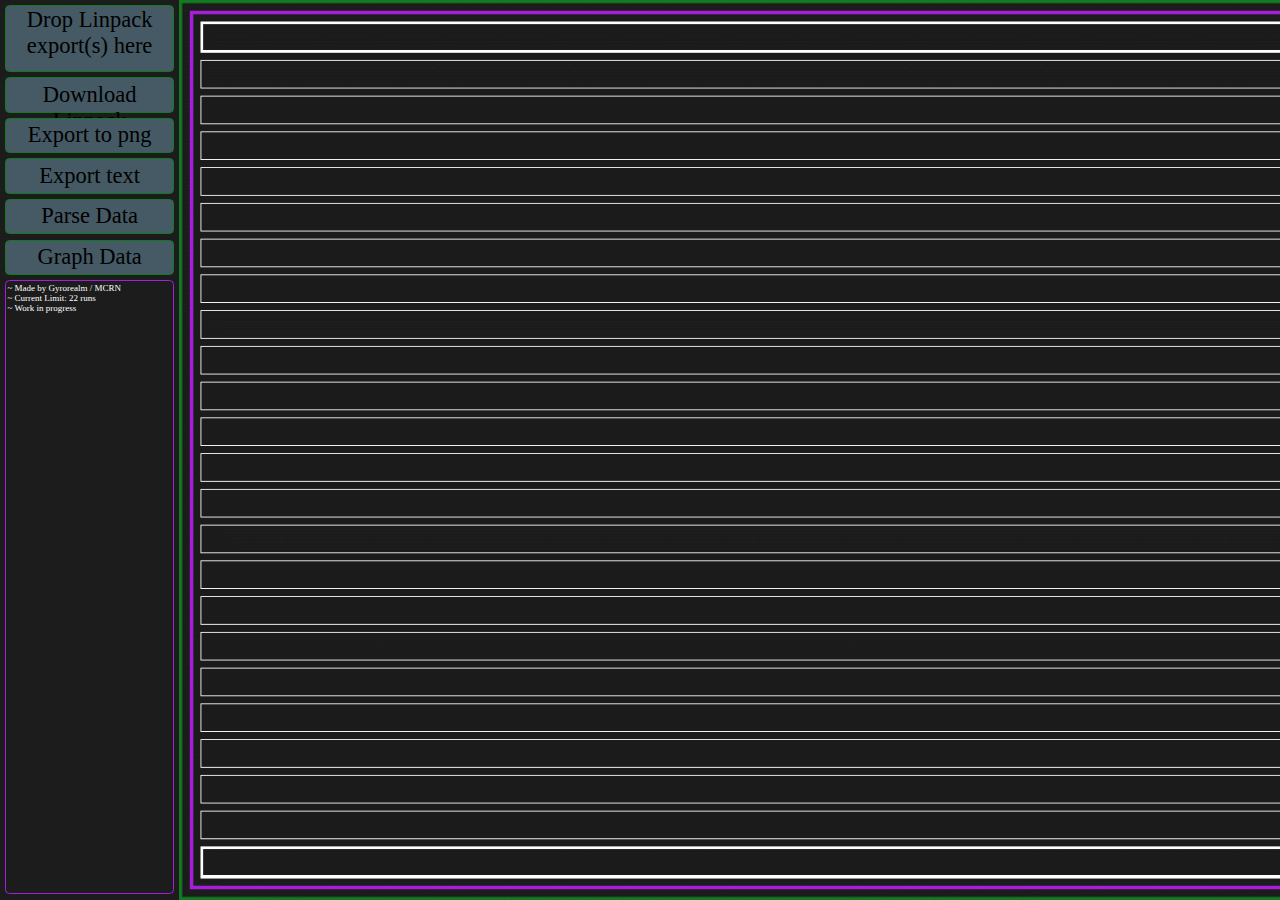
<file: index.html>
<!DOCTYPE html>
	<head>
		<title>Linpack Analysis</title>
  
		<link rel="icon" type="image/png" href="icon.png">
  
		<link rel="stylesheet" href="style.css">
  
		
	</head>


	<canvas id="canvas"></canvas>

	<body>
  
				<div id="input_container"> 
			<a id="drop_button" for="drop_zone" ondrop="dropHandler(event);" ondragover="dragOverHandler(event);">Drop Linpack export(s) here</a>
			<a id="button_label" name="bored_button" href="https://github.com/BoringBoredom/Linpack-Extended/archive/refs/heads/master.zip" class="button">Download Linpack</a>
			<a id="button_label" name="image_button" onclick="export_image();">Export to png</a>
			<a name="text_button" id="button_label" onclick="export_text();">Export text</a>
			<a id="button_label" name="parse_button" onclick="parse();">Parse Data</a>
			<a id="button_label" name="graph_button" onclick="graph();">Graph Data</a>
			<a id="text_output" style="overflow:auto">~ Made by Gyrorealm / MCRN<br>~ Current Limit: 22 runs<br>~ Work in progress</a>
		</div>
	</body>
	<img id="image" src="3.png">
	<script src="script.js"></script>

</html>
</file>
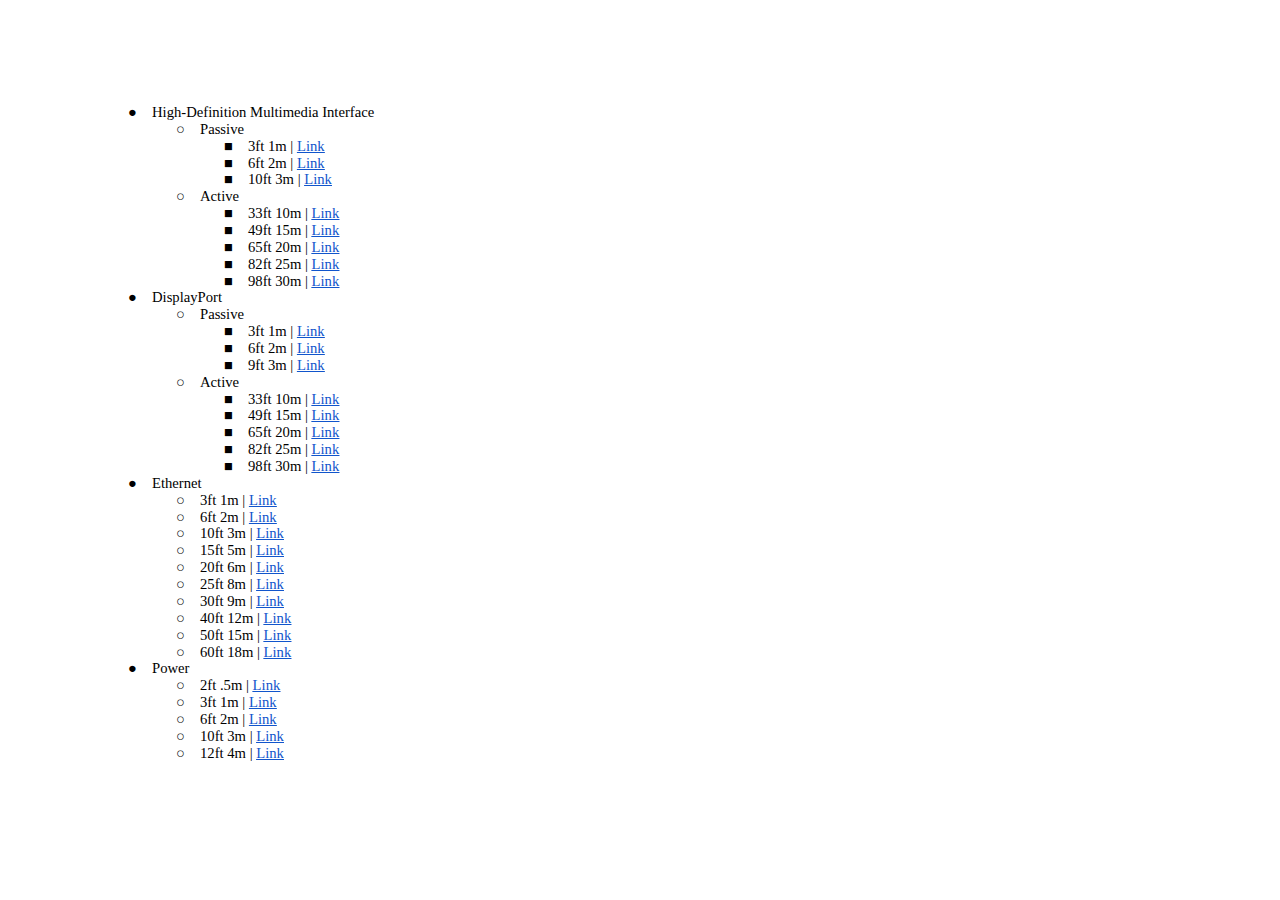
<file: cables/index.html>
<html><head><meta content="text/html; charset=UTF-8" http-equiv="content-type"><style type="text/css">@import url('https://themes.googleusercontent.com/fonts/css?kit=IR-TKR5KW-UzfYZ4vtcQNg');ul.lst-kix_7iy6ckob195a-0{list-style-type:none}.lst-kix_7iy6ckob195a-2>li:before{content:"\0025a0  "}ul.lst-kix_7iy6ckob195a-2{list-style-type:none}ul.lst-kix_7iy6ckob195a-1{list-style-type:none}.lst-kix_7iy6ckob195a-3>li:before{content:"\0025cf  "}li.li-bullet-0:before{margin-left:-18pt;white-space:nowrap;display:inline-block;min-width:18pt}.lst-kix_7iy6ckob195a-4>li:before{content:"\0025cb  "}.lst-kix_7iy6ckob195a-5>li:before{content:"\0025a0  "}.lst-kix_7iy6ckob195a-7>li:before{content:"\0025cb  "}.lst-kix_7iy6ckob195a-6>li:before{content:"\0025cf  "}ul.lst-kix_7iy6ckob195a-4{list-style-type:none}ul.lst-kix_7iy6ckob195a-3{list-style-type:none}ul.lst-kix_7iy6ckob195a-6{list-style-type:none}ul.lst-kix_7iy6ckob195a-5{list-style-type:none}.lst-kix_7iy6ckob195a-1>li:before{content:"\0025cb  "}ul.lst-kix_7iy6ckob195a-8{list-style-type:none}ul.lst-kix_7iy6ckob195a-7{list-style-type:none}.lst-kix_7iy6ckob195a-0>li:before{content:"\0025cf  "}.lst-kix_7iy6ckob195a-8>li:before{content:"\0025a0  "}ol{margin:0;padding:0}table td,table th{padding:0}.c7{margin-left:36pt;padding-top:0pt;padding-left:0pt;padding-bottom:0pt;line-height:1.15;orphans:2;widows:2;text-align:left}.c6{margin-left:108pt;padding-top:0pt;padding-left:0pt;padding-bottom:0pt;line-height:1.15;orphans:2;widows:2;text-align:left}.c3{margin-left:72pt;padding-top:0pt;padding-left:0pt;padding-bottom:0pt;line-height:1.15;orphans:2;widows:2;text-align:left}.c0{-webkit-text-decoration-skip:none;color:#1155cc;font-weight:400;text-decoration:underline;text-decoration-skip-ink:none;font-family:"Work Sans"}.c2{color:#000000;text-decoration:none;vertical-align:baseline;font-size:11pt;font-style:normal}.c8{background-color:#ffffff;max-width:468pt;padding:72pt 72pt 72pt 72pt}.c1{font-weight:400;font-family:"Work Sans"}.c5{color:inherit;text-decoration:inherit}.c4{padding:0;margin:0}.title{padding-top:0pt;color:#000000;font-size:26pt;padding-bottom:3pt;font-family:"Arial";line-height:1.15;page-break-after:avoid;orphans:2;widows:2;text-align:left}.subtitle{padding-top:0pt;color:#666666;font-size:15pt;padding-bottom:16pt;font-family:"Arial";line-height:1.15;page-break-after:avoid;orphans:2;widows:2;text-align:left}li{color:#000000;font-size:11pt;font-family:"Arial"}p{margin:0;color:#000000;font-size:11pt;font-family:"Arial"}h1{padding-top:20pt;color:#000000;font-size:20pt;padding-bottom:6pt;font-family:"Arial";line-height:1.15;page-break-after:avoid;orphans:2;widows:2;text-align:left}h2{padding-top:18pt;color:#000000;font-size:16pt;padding-bottom:6pt;font-family:"Arial";line-height:1.15;page-break-after:avoid;orphans:2;widows:2;text-align:left}h3{padding-top:16pt;color:#434343;font-size:14pt;padding-bottom:4pt;font-family:"Arial";line-height:1.15;page-break-after:avoid;orphans:2;widows:2;text-align:left}h4{padding-top:14pt;color:#666666;font-size:12pt;padding-bottom:4pt;font-family:"Arial";line-height:1.15;page-break-after:avoid;orphans:2;widows:2;text-align:left}h5{padding-top:12pt;color:#666666;font-size:11pt;padding-bottom:4pt;font-family:"Arial";line-height:1.15;page-break-after:avoid;orphans:2;widows:2;text-align:left}h6{padding-top:12pt;color:#666666;font-size:11pt;padding-bottom:4pt;font-family:"Arial";line-height:1.15;page-break-after:avoid;font-style:italic;orphans:2;widows:2;text-align:left}</style></head><body class="c8"><ul class="c4 lst-kix_7iy6ckob195a-0 start"><li class="c7 li-bullet-0"><span class="c2 c1">High-Definition Multimedia Interface</span></li></ul><ul class="c4 lst-kix_7iy6ckob195a-1 start"><li class="c3 li-bullet-0"><span class="c2 c1">Passive</span></li></ul><ul class="c4 lst-kix_7iy6ckob195a-2 start"><li class="c6 li-bullet-0"><span class="c1">3ft 1m | </span><span class="c0"><a class="c5" href="https://www.google.com/url?q=https://www.tripplite.com/ultra-high-speed-hdmi-2.1-cable-8k-60hz-48-gbps-dynamic-hdr-4-4-4-hdcp-2.2-male-to-male-black-3ft~P5680038K6&amp;sa=D&amp;source=editors&amp;ust=1653069830370786&amp;usg=AOvVaw0xaJVLQflwK1dzpxPZgVmJ">Link</a></span></li><li class="c6 li-bullet-0"><span class="c1">6ft 2m | </span><span class="c0"><a class="c5" href="https://www.google.com/url?q=https://www.tripplite.com/ultra-high-speed-hdmi-2.1-cable-8k-60hz-48gbps-dynamic-hdr-4-4-4-hdcp-2.2-male-to-male-black-6ft~P5680068K6&amp;sa=D&amp;source=editors&amp;ust=1653069830371540&amp;usg=AOvVaw0o6T9BBWIVo_gNuSmG6onw">Link</a></span></li><li class="c6 li-bullet-0"><span class="c1">10ft 3m | </span><span class="c0"><a class="c5" href="https://www.google.com/url?q=https://www.tripplite.com/ultra-high-speed-hdmi-2.1-cable-8k-60hz-48gbps-dynamic-hdr-4-4-4-hdcp-2.2-male-to-male-black-10ft~P5680108K6&amp;sa=D&amp;source=editors&amp;ust=1653069830372137&amp;usg=AOvVaw2fTqwLGxZPcZZW5L72Bwui">Link</a></span></li></ul><ul class="c4 lst-kix_7iy6ckob195a-1"><li class="c3 li-bullet-0"><span class="c2 c1">Active</span></li></ul><ul class="c4 lst-kix_7iy6ckob195a-2 start"><li class="c6 li-bullet-0"><span class="c1">33ft 10m | </span><span class="c0"><a class="c5" href="https://www.google.com/url?q=https://www.tripplite.com/ultra-high-speed-hdmi-fiber-active-optical-cable-aoc-8k-60hz-48gbps-plenum-rated-hdr-10m-33ft~P568F10M8K6&amp;sa=D&amp;source=editors&amp;ust=1653069830372795&amp;usg=AOvVaw1Xm8pGy445uwAFHkkXMXNG">Link</a></span></li><li class="c6 li-bullet-0"><span class="c1">49ft 15m | </span><span class="c0"><a class="c5" href="https://www.google.com/url?q=https://www.tripplite.com/ultra-high-speed-hdmi-fiber-active-optical-cable-aoc-8k-60hz-48gbps-plenum-rated-hdr-15m-50ft~P568F15M8K6&amp;sa=D&amp;source=editors&amp;ust=1653069830373215&amp;usg=AOvVaw1FSyroAsr7hnmwzynPlYi4">Link</a></span></li><li class="c6 li-bullet-0"><span class="c1">65ft 20m | </span><span class="c0"><a class="c5" href="https://www.google.com/url?q=https://www.tripplite.com/ultra-high-speed-hdmi-fiber-active-optical-cable-aoc-8k-60hz-48gbps-plenum-rated-hdr-20m-65ft~P568F20M8K6&amp;sa=D&amp;source=editors&amp;ust=1653069830373633&amp;usg=AOvVaw3aDE7pzlh817Vj-WXxD9zx">Link</a></span></li><li class="c6 li-bullet-0"><span class="c1">82ft 25m | </span><span class="c0"><a class="c5" href="https://www.google.com/url?q=https://www.tripplite.com/ultra-high-speed-hdmi-fiber-active-optical-cable-aoc-8k-60hz-48gbps-plenum-rated-hdr-25m-82ft~P568F25M8K6&amp;sa=D&amp;source=editors&amp;ust=1653069830374027&amp;usg=AOvVaw3hAOUhqoh2l7JUV6g7FSvz">Link</a></span></li><li class="c6 li-bullet-0"><span class="c1">98ft 30m | </span><span class="c0"><a class="c5" href="https://www.google.com/url?q=https://www.tripplite.com/ultra-high-speed-hdmi-fiber-active-optical-cable-aoc-8k-60hz-48gbps-plenum-rated-hdr-30m-98ft~P568F30M8K6&amp;sa=D&amp;source=editors&amp;ust=1653069830374537&amp;usg=AOvVaw1f252xjvOxEoVipAoUe-HN">Link</a></span></li></ul><ul class="c4 lst-kix_7iy6ckob195a-0"><li class="c7 li-bullet-0"><span class="c2 c1">DisplayPort</span></li></ul><ul class="c4 lst-kix_7iy6ckob195a-1 start"><li class="c3 li-bullet-0"><span class="c2 c1">Passive</span></li></ul><ul class="c4 lst-kix_7iy6ckob195a-2 start"><li class="c6 li-bullet-0"><span class="c1">3ft 1m | </span><span class="c0"><a class="c5" href="https://www.google.com/url?q=https://www.tripplite.com/displayport-1.4-cable-8k-uhd-60hz-hdr-hbr3-hdcp-2.2-4:4:4-bt-2020-male-to-male-black-3ft~P5800038K6&amp;sa=D&amp;source=editors&amp;ust=1653069830375189&amp;usg=AOvVaw20-548TiGShzCkTnj8LlFu">Link</a></span></li><li class="c6 li-bullet-0"><span class="c1">6ft 2m | </span><span class="c0"><a class="c5" href="https://www.google.com/url?q=https://www.tripplite.com/displayport-1.4-cable-8k-uhd-60hz-hdr-hbr3-hdcp-2.2-4:4:4-bt-2020-male-to-male-black-6ft~P5800068K6&amp;sa=D&amp;source=editors&amp;ust=1653069830375700&amp;usg=AOvVaw1M9k-fIgkFYIe-QapRn_hm">Link</a></span></li><li class="c6 li-bullet-0"><span class="c1">9ft 3m | </span><span class="c0"><a class="c5" href="https://www.google.com/url?q=https://www.tripplite.com/displayport-1.4-cable-8k-uhd-60hz-hdr-hbr3-hdcp-2.2-4:4:4-bt.2020-male-to-male-black-9ft~P5800098K6&amp;sa=D&amp;source=editors&amp;ust=1653069830376103&amp;usg=AOvVaw05daK0XlMwtaLr0WrY_TBY">Link</a></span></li></ul><ul class="c4 lst-kix_7iy6ckob195a-1"><li class="c3 li-bullet-0"><span class="c2 c1">Active</span></li></ul><ul class="c4 lst-kix_7iy6ckob195a-2 start"><li class="c6 li-bullet-0"><span class="c1">33ft 10m | </span><span class="c0"><a class="c5" href="https://www.google.com/url?q=https://www.tripplite.com/displayport-fiber-active-optical-cable-8k-hdr-in-wall-rated-10-m~P580F310M8K6&amp;sa=D&amp;source=editors&amp;ust=1653069830376621&amp;usg=AOvVaw3QTxuMMtJyBvAQ7fen_sqi">Link</a></span></li><li class="c6 li-bullet-0"><span class="c1">49ft 15m | </span><span class="c0"><a class="c5" href="https://www.google.com/url?q=https://www.tripplite.com/displayport-fiber-active-optical-cable-8k-hdr-in-wall-rated-15-m~P580F315M8K6&amp;sa=D&amp;source=editors&amp;ust=1653069830377057&amp;usg=AOvVaw3bBGCwsxOPVfTl1u4s2qtj">Link</a></span></li><li class="c6 li-bullet-0"><span class="c1">65ft 20m | </span><span class="c0"><a class="c5" href="https://www.google.com/url?q=https://www.tripplite.com/displayport-fiber-active-optical-cable-8k-hdr-in-wall-rated-20-m~P580F320M8K6&amp;sa=D&amp;source=editors&amp;ust=1653069830377554&amp;usg=AOvVaw0nS0oPFLHs9u0cawIqAVMH">Link</a></span></li><li class="c6 li-bullet-0"><span class="c1">82ft 25m | </span><span class="c0"><a class="c5" href="https://www.google.com/url?q=https://www.tripplite.com/displayport-fiber-active-optical-cable-8k-hdr-in-wall-rated-25-m~P580F325M8K6&amp;sa=D&amp;source=editors&amp;ust=1653069830377994&amp;usg=AOvVaw34hlErsk2ZJfSDDmzzcnwr">Link</a></span></li><li class="c6 li-bullet-0"><span class="c1">98ft 30m | </span><span class="c0"><a class="c5" href="https://www.google.com/url?q=https://www.tripplite.com/displayport-fiber-active-optical-cable-8k-hdr-in-wall-rated-30-m~P580F330M8K6&amp;sa=D&amp;source=editors&amp;ust=1653069830378450&amp;usg=AOvVaw2x-doicNYcU1yL00-83A8V">Link</a></span></li></ul><ul class="c4 lst-kix_7iy6ckob195a-0"><li class="c7 li-bullet-0"><span class="c2 c1">Ethernet</span></li></ul><ul class="c4 lst-kix_7iy6ckob195a-1 start"><li class="c3 li-bullet-0"><span class="c1">3ft 1m | </span><span class="c0"><a class="c5" href="https://www.google.com/url?q=https://www.tripplite.com/cat8-25g-40g-certified-snagless-s-ftp-network-patch-cable-rj45-male-to-male-poe-white-3ft~N272003WH&amp;sa=D&amp;source=editors&amp;ust=1653069830379110&amp;usg=AOvVaw33lzmNFxSvv16DexgjHnMO">Link</a></span></li><li class="c3 li-bullet-0"><span class="c1">6ft 2m | </span><span class="c0"><a class="c5" href="https://www.google.com/url?q=https://www.tripplite.com/cat8-40-gbps-shielded-s-ftp-snagless-patch-cable-white-rj45-male-to-male-6ft~N272006WH&amp;sa=D&amp;source=editors&amp;ust=1653069830379680&amp;usg=AOvVaw3ZuncZmeVVM766JVV3KfLX">Link</a></span></li><li class="c3 li-bullet-0"><span class="c1">10ft 3m | </span><span class="c0"><a class="c5" href="https://www.google.com/url?q=https://www.tripplite.com/cat8-40-gbps-shielded-s-ftp-snagless-patch-cable-white-rj45-male-to-male-10ft~N272010WH&amp;sa=D&amp;source=editors&amp;ust=1653069830380257&amp;usg=AOvVaw2WHK1US0NCVBuDbykpY7GA">Link</a></span></li><li class="c3 li-bullet-0"><span class="c1">15ft 5m | </span><span class="c0"><a class="c5" href="https://www.google.com/url?q=https://www.tripplite.com/cat8-25g-40g-certified-snagless-s-ftp-network-patch-cable-rj45-male-to-male-poe-white-15ft~N272015WH&amp;sa=D&amp;source=editors&amp;ust=1653069830380715&amp;usg=AOvVaw2ywADu4CCI8lnDawaZ8GsZ">Link</a></span></li><li class="c3 li-bullet-0"><span class="c1">20ft 6m | </span><span class="c0"><a class="c5" href="https://www.google.com/url?q=https://www.tripplite.com/cat8-25g-40g-certified-snagless-s-ftp-network-patch-cable-rj45-male-to-male-poe-white-20ft~N272020WH&amp;sa=D&amp;source=editors&amp;ust=1653069830381131&amp;usg=AOvVaw1XNOYyvEtaI6rWo41PQo0Z">Link</a></span></li><li class="c3 li-bullet-0"><span class="c1">25ft 8m | </span><span class="c0"><a class="c5" href="https://www.google.com/url?q=https://www.tripplite.com/cat8-25g-40g-certified-snagless-s-ftp-network-patch-cable-rj45-male-to-male-poe-white-25ft~N272025WH&amp;sa=D&amp;source=editors&amp;ust=1653069830381529&amp;usg=AOvVaw0Io6VTsObl6gMxkUN8QRMR">Link</a></span></li><li class="c3 li-bullet-0"><span class="c1">30ft 9m | </span><span class="c0"><a class="c5" href="https://www.google.com/url?q=https://www.tripplite.com/cat8-25g-40g-certified-snagless-shielded-s-ftp-network-ethernet-cable-rj45-male-to-male-poe-white-30ft~N272030WH&amp;sa=D&amp;source=editors&amp;ust=1653069830381933&amp;usg=AOvVaw2s8wFe81uZXVuNlipiCFQs">Link</a></span></li><li class="c3 li-bullet-0"><span class="c1">40ft 12m | </span><span class="c0"><a class="c5" href="https://www.google.com/url?q=https://www.tripplite.com/cat8-25g-40g-certified-snagless-shielded-s-ftp-network-ethernet-cable-rj45-male-to-male-poe-white-40ft~N272040WH&amp;sa=D&amp;source=editors&amp;ust=1653069830382351&amp;usg=AOvVaw2MgwRYvqPWaar1Gl8C6BNo">Link</a></span></li><li class="c3 li-bullet-0"><span class="c1">50ft 15m | </span><span class="c0"><a class="c5" href="https://www.google.com/url?q=https://www.tripplite.com/cat8-25g-40g-certified-snagless-shielded-s-ftp-network-ethernet-cable-rj45-male-to-male-poe-white-50ft~N272050WH&amp;sa=D&amp;source=editors&amp;ust=1653069830382827&amp;usg=AOvVaw3AoHBpHZH_3R98MrNaoriE">Link</a></span></li><li class="c3 li-bullet-0"><span class="c1">60ft 18m | </span><span class="c0"><a class="c5" href="https://www.google.com/url?q=https://www.tripplite.com/cat8-25g-40g-certified-snagless-shielded-s-ftp-network-ethernet-cable-rj45-male-to-male-poe-white-60ft~N272060WH&amp;sa=D&amp;source=editors&amp;ust=1653069830383387&amp;usg=AOvVaw2eULKb8OIVHehT39GnqbUq">Link</a></span></li></ul><ul class="c4 lst-kix_7iy6ckob195a-0"><li class="c7 li-bullet-0"><span class="c2 c1">Power</span></li></ul><ul class="c4 lst-kix_7iy6ckob195a-1 start"><li class="c3 li-bullet-0"><span class="c1">2ft .5m | </span><span class="c0"><a class="c5" href="https://www.google.com/url?q=https://www.tripplite.com/heavy-duty-computer-power-cord-14awg-15a-nema-5-15p-to-iec-320-c13-2-ft~P007002&amp;sa=D&amp;source=editors&amp;ust=1653069830383942&amp;usg=AOvVaw1s-G-pj5Uyx5m_5EScwNZY">Link</a></span></li><li class="c3 li-bullet-0"><span class="c1">3ft 1m | </span><span class="c0"><a class="c5" href="https://www.google.com/url?q=https://www.tripplite.com/heavy-duty-computer-power-cord-14awg-15a-nema-5-15p-to-iec-320-c13-3-ft~P007003&amp;sa=D&amp;source=editors&amp;ust=1653069830384388&amp;usg=AOvVaw1jt5t5RL8ADju9KD0Kw7mP">Link</a></span></li><li class="c3 li-bullet-0"><span class="c1">6ft 2m | </span><span class="c0"><a class="c5" href="https://www.google.com/url?q=https://www.tripplite.com/heavy-duty-computer-power-cord-nema-5-15p-to-iec-320-c13-6-ft~P007006&amp;sa=D&amp;source=editors&amp;ust=1653069830384953&amp;usg=AOvVaw0Kp26LzGc6LAuMCnq0wBYq">Link</a></span></li><li class="c3 li-bullet-0"><span class="c1">10ft 3m | </span><span class="c0"><a class="c5" href="https://www.google.com/url?q=https://www.tripplite.com/heavy-duty-computer-power-cord-nema-5-15p-to-iec-320-c13-10-ft~P007010&amp;sa=D&amp;source=editors&amp;ust=1653069830385546&amp;usg=AOvVaw04N0qS8NY7Xa8x1KMxL31I">Link</a></span></li><li class="c3 li-bullet-0"><span class="c1">12ft 4m | </span><span class="c0"><a class="c5" href="https://www.google.com/url?q=https://www.tripplite.com/heavy-duty-computer-power-cord-14awg-15a-nema-5-15p-to-iec-320-c13-12-ft~P007012&amp;sa=D&amp;source=editors&amp;ust=1653069830386158&amp;usg=AOvVaw1wQgdtlLKJDaLvQEmjYEIt">Link</a></span></li></ul></body></html>
</file>
<file: style.css>
@font-face {
  
font-family: Typewriter;
  src: url("https://cdn.glitch.com/b0b4f18a-9c86-4c2e-8555-6f6d97666bc3%2FMonospaceTypewriter.ttf?v=1577653228767");

}

a { text-decoration: none; }

#drop_button {
	text-align: center;
  	display: block;
  	padding: 1% 1%;
  	font-family: Typewriter;
  	transition-duration: 0.3s;
  	background: #455A64;
  	border: .2vh solid #127A20;
  	border-radius: .5vh;
  	color: black;
  	margin-bottom: 3%;
	height: 7%;
}

html {
 	top:0; 
	left:0; 
	bottom:0; 
	right:0; 
	height:100%; 
	width:100% 
	margin:0px;
}

body {
  	font-family: Typewriter;
	font-size: 2.5vh;
  	background: #1C1C1C;
  	color: white;
  	text-align: center;
	height:98.5%
	margin:0px;
}

#input_container {
	position:absolute;
	top:0; left:0; bottom:0; right:0; height:100%; margin:0.375%;
	width: 13.25%;
	height: calc(100% - 1.25%);
	display: flex;
	flex-direction: column;
	align-content: center;
	text-align: center;
}

#canvas {
    	position:fixed;
    	left:14%;
    	top:0;
    	width:calc(100% - 14%);
    	height:100%;
}

#image {
	position:fixed;
	top: 0px;
	left: 14%;
	height:100%;
}

#button_label {
	text-align: center;
	content-align: center;
  	display: block;
  	padding: 2% 2%;
  	font-family: Typewriter;
  	transition-duration: 0.3s;
  	background: #455A64;
  	border: .2vh solid #127A20;
  	border-radius: .5vh;
  	color: black;
  	margin-bottom: 3%;
	height: 3%;
}

#button_label:hover {
	background-color: #1565C0;
	color: white;
}

#drop_button:hover {
	background-color: #1565C0;
	color: white;
}


#text_output {
	display: block;
      	padding: 1% 1%;
      	font-family: Typewriter;
      	background: #1C1C1C;
      	border: .2vh solid #a81ddb;
      	border-radius: .5vh;
      	color: white;
      	font-size: 40%;
    	text-align: left;
	display: flex;
	flex: 1;
	flex-direction: column;
}
</file>
